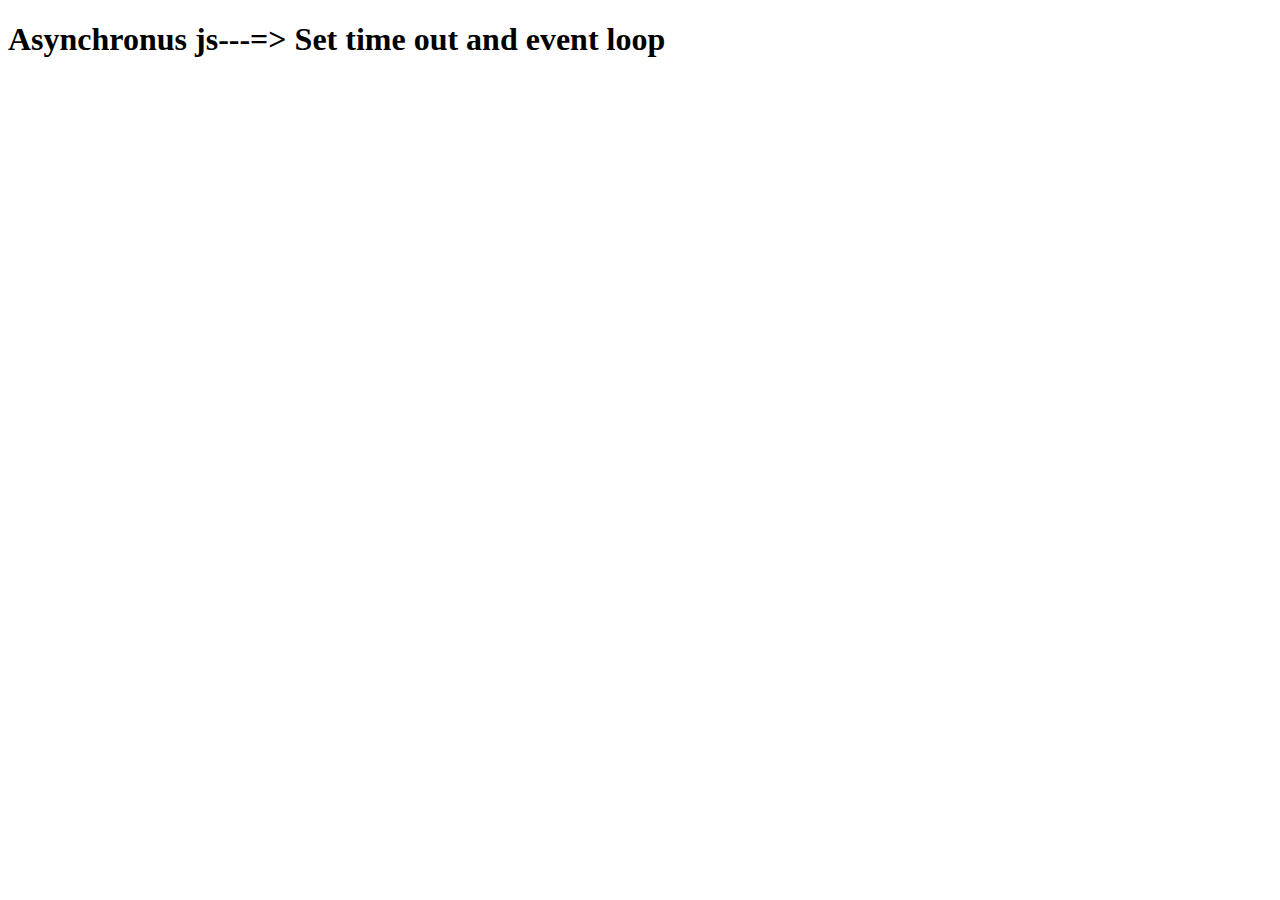
<file: Asynchronous js/index.html>
<!DOCTYPE html>
<html lang="en">
<head>
    <meta charset="UTF-8">
    <meta name="viewport" content="width=device-width, initial-scale=1.0">
    <title>Asynchronus js</title>
</head>
<body>
    <h1>Asynchronus js---=> Set time out and event loop</h1>
</body>
<script src="index.js"></script>
</html>
</file>
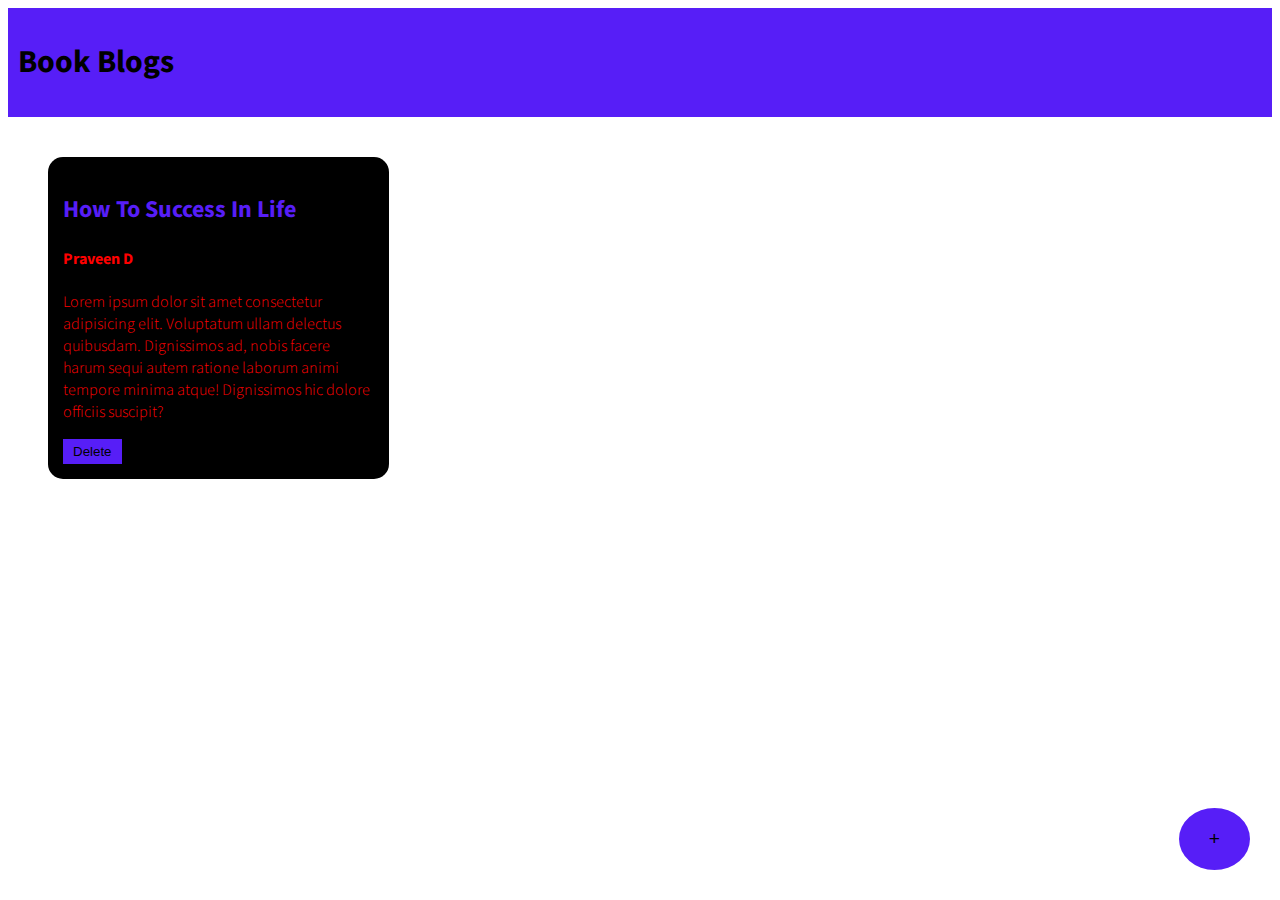
<file: BookApp/index.html>
<!DOCTYPE html>
<html lang="en">
<head>
    <meta charset="UTF-8">
    <meta name="viewport" content="width=device-width, initial-scale=1.0">
    <title>BookApp</title>
    <link rel="stylesheet" href="style.css">
    <link rel="preconnect" href="https://fonts.googleapis.com">
    <link rel="preconnect" href="https://fonts.gstatic.com" crossorigin>
    <link href="https://fonts.googleapis.com/css2?family=Source+Sans+3:ital,wght@0,200..900;1,200..900&display=swap" rel="stylesheet">
</head>
<body>
    <div class="navbar">
        <h1>Book Blogs</h1>
    </div>
    
    <div class="container">
        <div class="book-container">
            <h2>How To Success In Life</h2>
            <h4>Praveen D</h4>
            <p>Lorem ipsum dolor sit amet consectetur adipisicing elit. Voluptatum ullam delectus quibusdam. Dignissimos ad, nobis facere harum sequi autem ratione laborum animi tempore minima atque! Dignissimos hic dolore officiis suscipit?</p>
            <button onclick="deletebutton(event)">Delete</button>
        </div>
    </div>
    <div class="overlay"></div>
    <div class="popup">
        <h2>Add Book</h2>
        <form>
            <input type="text" placeholder="Book Name" id="bookName"/>
            <input type="text" placeholder="Author Name" id="authorName"/>
            <textarea placeholder="short Description" id="text"></textarea>
            <button id="addBook">Add Book</button>
            <button id="cancel">Cancel</button>
        </form>
    </div>
    <button class="add-btn" id="addPopup">+</button>
    <script src="script.js"></script>
</body>
</html>
</file>
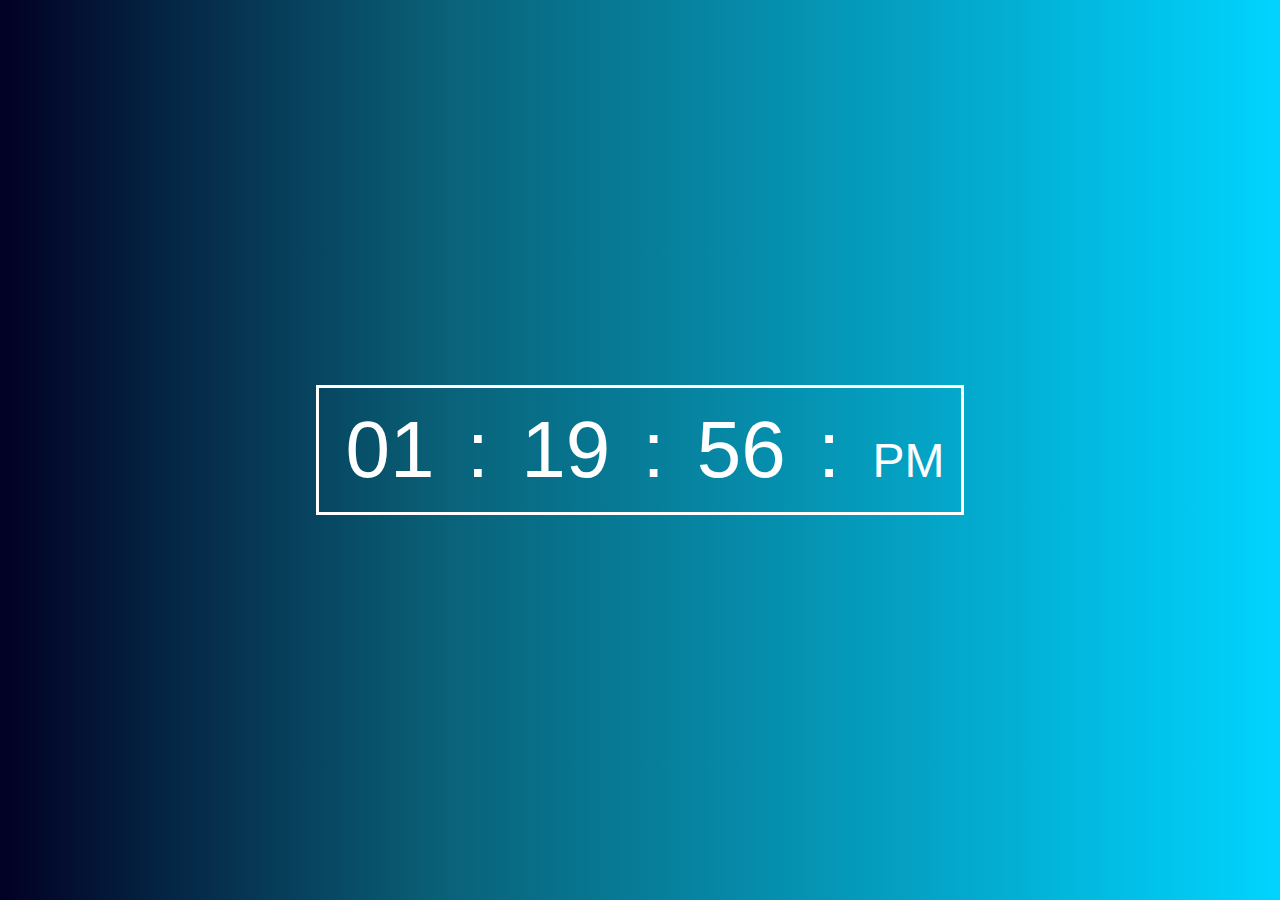
<file: Digital Clock/index.html>
<!DOCTYPE html>
<html lang="en">
<head>
    <meta charset="UTF-8">
    <meta name="viewport" content="width=device-width, initial-scale=1.0">
    <link rel="stylesheet" href="index.css">
    <title>Digital Clock</title>
</head>
<body>
    <div class="container">
        <div id="wrapper">
            <span id="hours">00</span>
            <span>:</span>
            <span id="mins">00</span>
            <span>:</span>
            <span id="seconds">00</span>
            <span>:</span>
            <span id="ampm">AM</span>
        </div>
    </div>
</body>
<script src="index.js"></script>
</html>
</file>
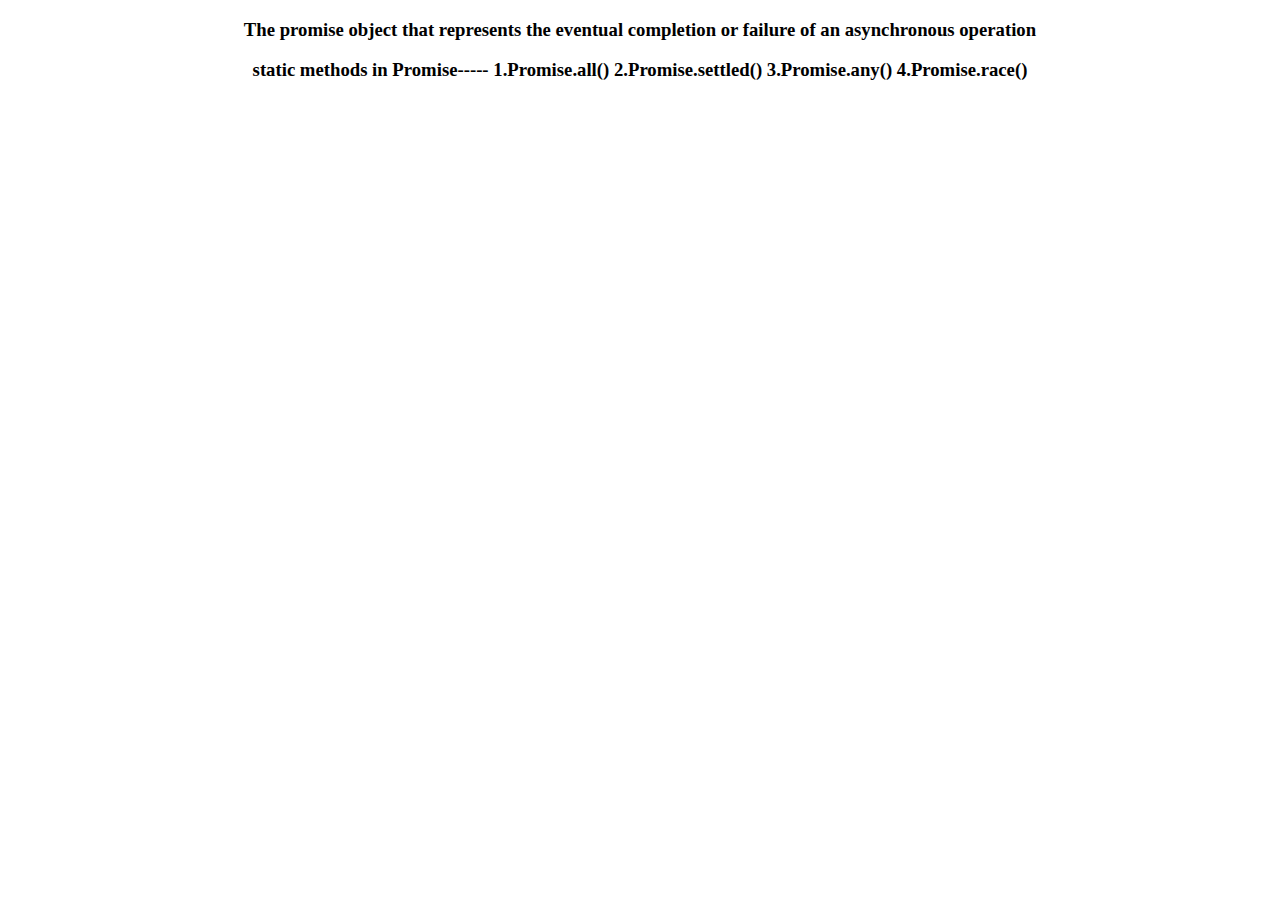
<file: Promise in Js/index.html>
<!DOCTYPE html>
<html lang="en">
<head>
    <meta charset="UTF-8">
    <meta name="viewport" content="width=device-width, initial-scale=1.0">
    <title>Promise</title>
</head>
<body>
    <center>
        <h3>The promise object that represents the eventual completion or failure of an asynchronous operation</h3>

        <h3>static methods in Promise-----
                1.Promise.all()
                2.Promise.settled()
                3.Promise.any()
                4.Promise.race()
        </h3>
    </center>
</body>
<script src="index.js"></script>
</html>
</file>
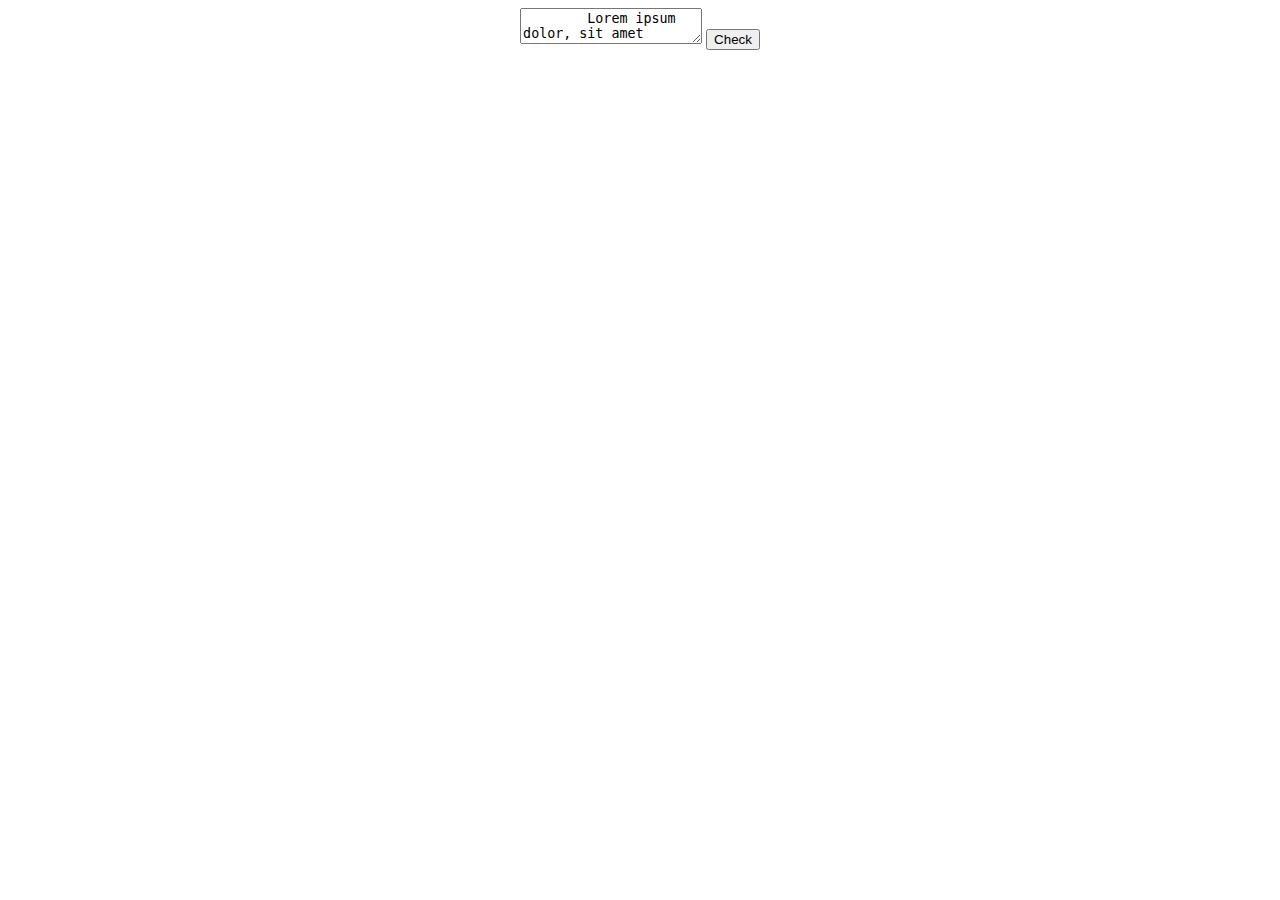
<file: Task01/index.html>
<!DOCTYPE html>
<html lang="en">
<head>
    <meta charset="UTF-8">
    <meta name="viewport" content="width=device-width, initial-scale=1.0">
    <title>Task-01</title>
</head>
<body>
    <center>
        <textarea name="text" id="one">
        Lorem ipsum dolor, sit amet consectetur adipisicing elit. Esse in dignissimos sequi? Quisquam iste voluptate eum nostrum accusamus necessitatibus nam eaque quidem iusto totam dignissimos reprehenderit odio, magni dolore minima!</textarea>
        <button type="submit" onclick="check()">Check</button>
    </center>
</body>
<script src="index.js">

</script>
</html>
</file>
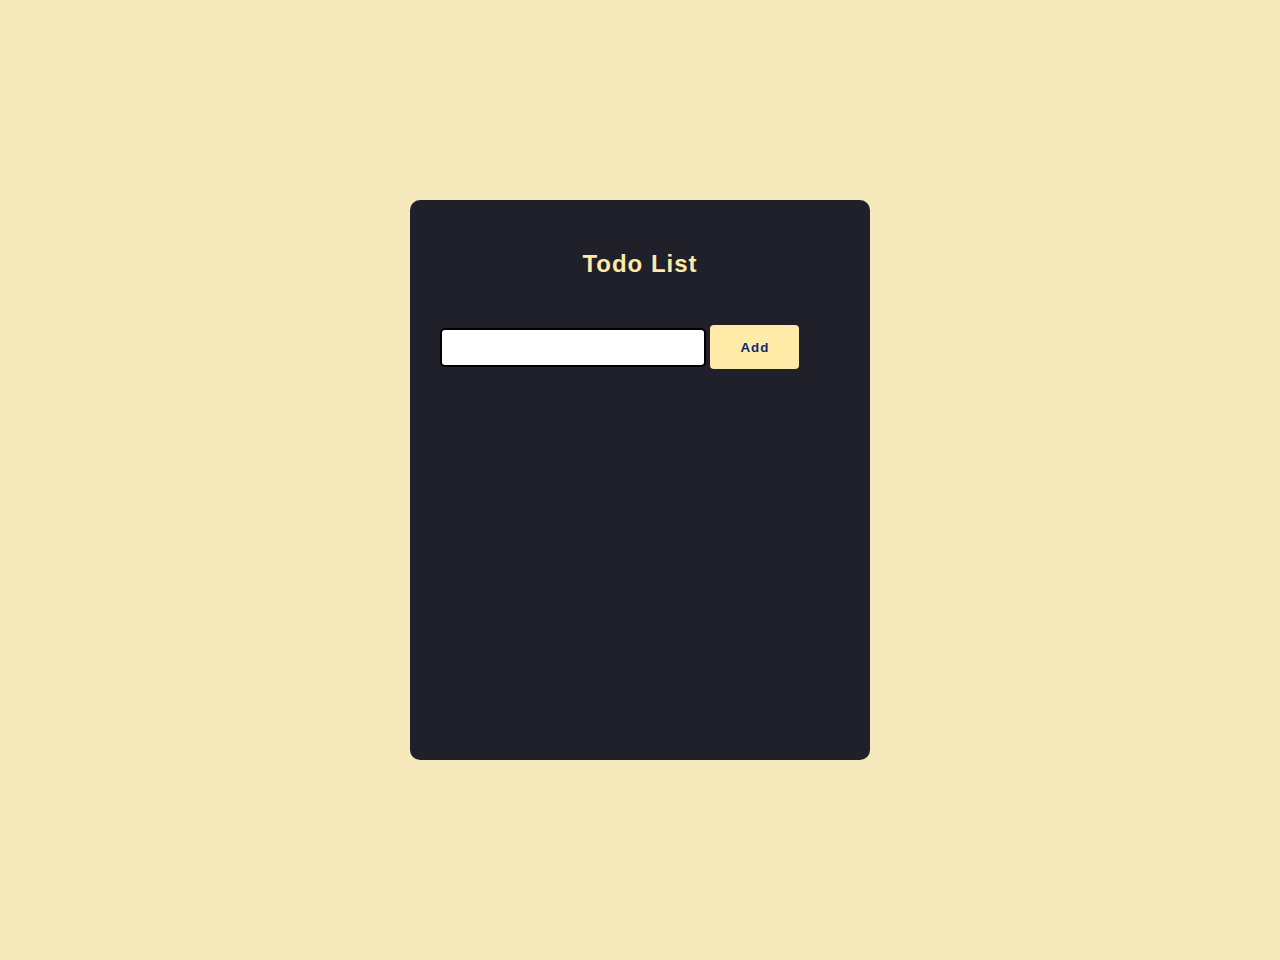
<file: Todo List/index.html>
<!DOCTYPE html>
<html lang="en">
<head>
    <meta charset="UTF-8">
    <meta http-equiv="X-UA-Compatible" content="IE=edge">
    <meta name="viewport" content="width=device-width, initial-scale=1.0">
    <link rel="stylesheet" href="index.css">
    <title>ToDo List</title>
</head>
<body>
    <div id="wrapper">
        <h2>Todo List</h2>
        <input type="text" id="input">
        <button id="add">Add</button>
        <div id="todoList">
            
        </div>
    </div>
    <script src="index.js"></script>
</body>
</html>
</file>
<file: BookApp/style.css>
body {
  font-family: "Source Sans 3", sans-serif;
  font-optical-sizing: auto;
  font-weight: 300;
  font-style: normal;
}

.navbar{
    padding: 10px;
   background-color: #571ef7;
}
.container{
    padding: 10px;
    
}
.book-container{
    padding: 15px;
    width: 25%;
    border-radius: 15px;
    background-color: black;
    color: red;
    margin: 30px;
    display: inline-block;
   vertical-align: top;
}
.book-container h2{
    color: #571ef7 ;
}
.book-container button{
    color: black;
    background-color:  #571ef7;
    padding-top: 5px;
    padding-bottom: 5px;
    padding-left: 10px;
    padding-right: 10px;
    border: none;
}
.add-btn{
    background-color:  #571ef7;
    color: black;
    border-radius: 100%;
    padding-top: 20px;
    padding-bottom: 20px;
    padding-left: 30px;
    padding-right: 30px;
    border: none;
    position: fixed;
    bottom: 30px;
    right: 30px;
    font-size: larger;
}
.overlay{
    background-color: black;
    position: absolute;
    opacity: 0.8;
    width: 100%;
    height: 100%;
    left:0;
    top: 0;
    z-index: 1;
    display: none;

}
.popup{
    background-color:  #571ef7;
    width: 40%;
    padding: 40px;
    border-radius: 40px;
    position: absolute;
    left: 20%;
    top: 20%;
    z-index: 2;
    display: none;
    
}
.popup input{
    background: transparent;
    border: none;
    border-bottom: solid black 2px;
    width: 100%;
    margin: 5px;
    padding: 5px;
    font-size: 30px;
}
.popup textarea{
    background: transparent;
    border: solid black 2px;
    width: 100%;
    margin: 5px;
    padding: 5px;
    font-size: 30px;
}
.popup input::placeholder{
    color: black;
}
.popup textarea::placeholder{
    color: black;
}
.popup button{
    background-color: black;
    color: white;
    padding-left: 20px;
    padding-right: 20px;
    padding-top: 10px;
    padding-bottom: 10px;
    margin: 5px;
    border: none;

}
</file>
<file: Digital Clock/index.css>
body{
    margin:0;
    padding:0;
    background: rgb(2,0,36);
    background: linear-gradient(90deg, rgba(2,0,36,1) 0%, rgba(9,98,121,1) 35%, rgba(0,212,255,1) 100%);
}

.container{
    font-family:'Gill Sans', 'Gill Sans MT', Calibri, 'Trebuchet MS', sans-serif;
    color:white;
    display:flex;
    width:100vw;
    height:100vh;
    align-items: center;
    justify-content: center;
    font-size: 5rem;
}

#wrapper{
    border: 3px solid white;
    padding:1rem;
}

.container span{
    margin-left:10px;
}

#ampm{
    font-size:3rem;
    align-items: end;
}
</file>
<file: Todo List/index.css>
html,
body{
   margin: 0;
   font-family: 'Poppins', sans-serif;
   background-color:#f5e8ba;
}

#wrapper h2{
    display:flex;
    justify-content: center;
    
}

h2{
    color:#ffeba7;
    letter-spacing: 1px;
}
input{
    border-radius: 5px;
    border: 2px solid black ;
    margin-top:30px;
    height:2.5em;
    width:250px;
    padding-left:10px;
}

input:active{
    border:none;
}
#wrapper{
    height:500px;
    width:400px;
    margin:200px auto;
    background-color:#1f2029;
    border-radius:10px;
    padding:30px;
}

button{
    margin-top:20px;
    background-color:#ffeba7;
    border-radius: 4px;
    height: 44px;
    font-weight: 600;
    padding: 0 30px;
    letter-spacing: 1px;
    border: none;
    color: #102770;
}

button:hover{
    cursor:pointer;
}
#todoList{
    color:white;
    font-size:28px;  
    margin-top:10px; 
}

#todoList p{
  margin:10px 0px;
}

#todoList p:hover{
  cursor: pointer;
}
</file>
